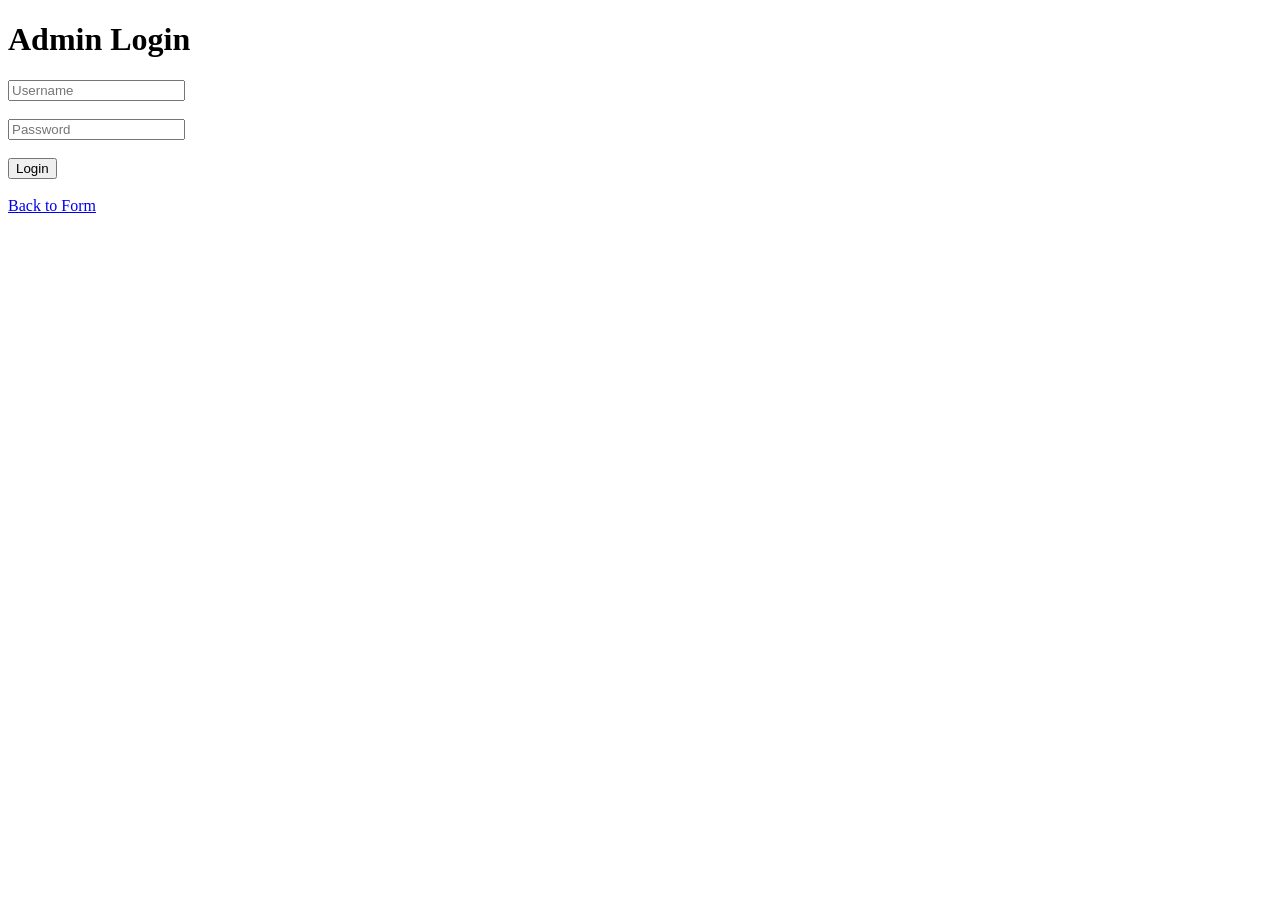
<file: templates/admin_login.html>
<!DOCTYPE html>
<html>
<head>
    <title>Admin Login</title>
</head>
<body>
    <h1>Admin Login</h1>
    <form action="/admin_dashboard" method="POST">
        <input type="text" name="username" placeholder="Username" required>
        <br><br>
        <input type="password" name="password" placeholder="Password" required>
        <br><br>
        <button type="submit">Login</button>
    </form>
    <br>
    <a href="/">Back to Form</a>
</body>
</html>
</file>
